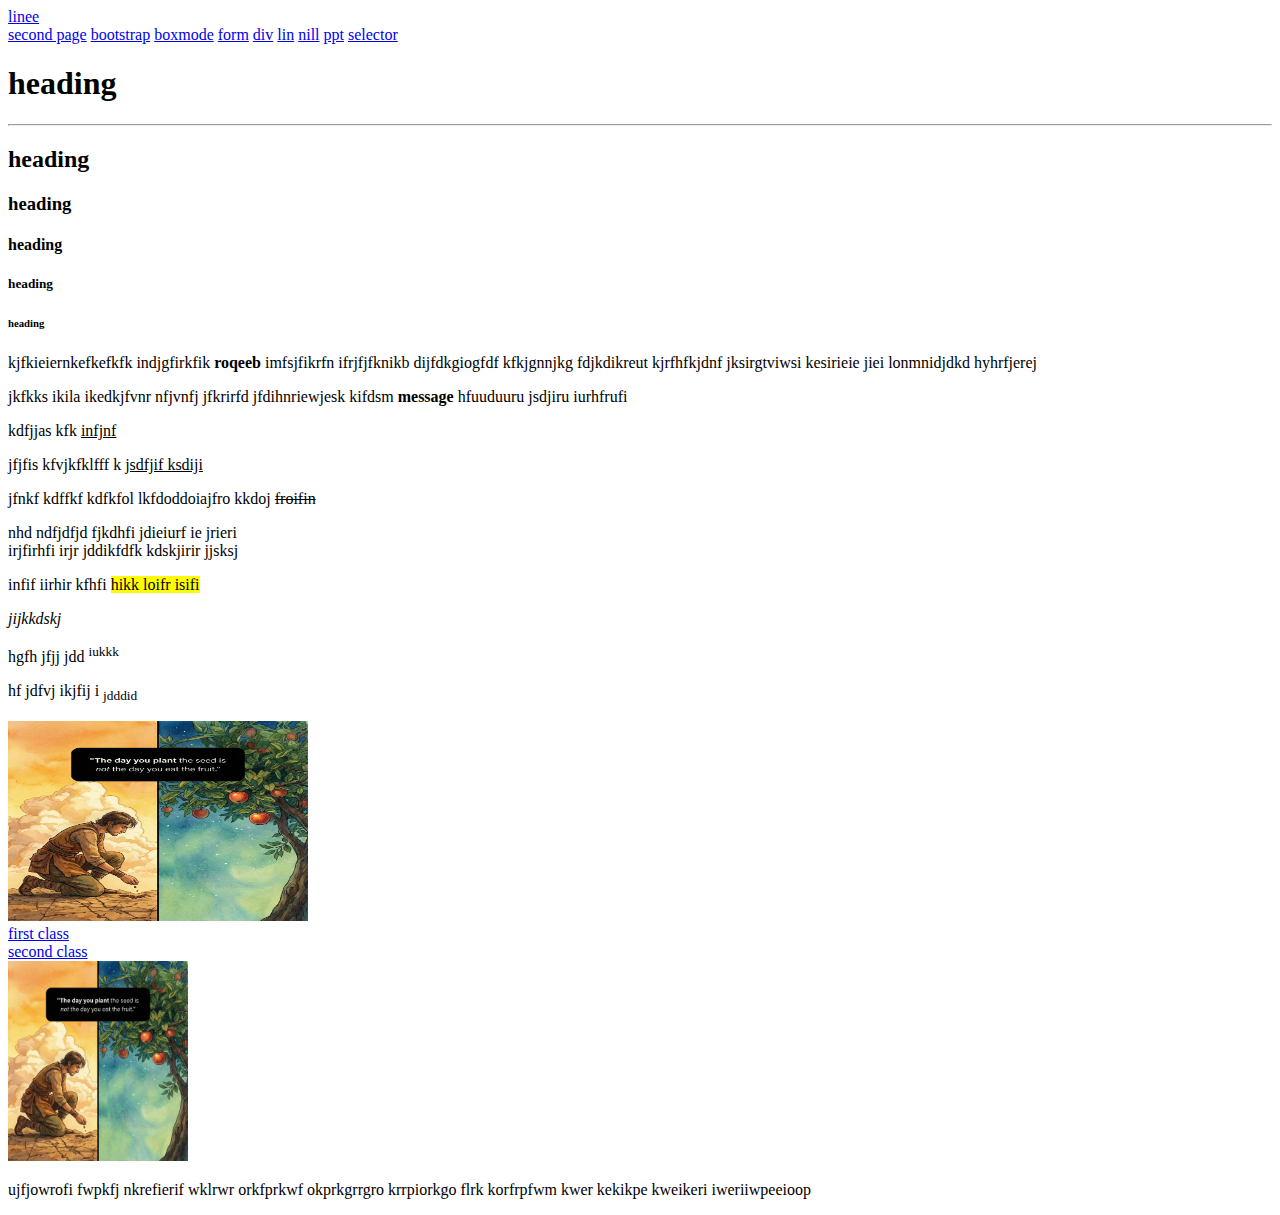
<file: index.html>
<!DOCTYPE html>
<html>
    <head>
        <title>first class</title>
        <a href="http://www.youtube.com/"> linee</a> <br>
        <a href="linnn.html"> second page</a>
   </head>
   <body>
    <a href="bootstrrap.html">bootstrap</a>
    <a href="boxmode.html">boxmode</a>
    <a href="form.html">form</a>
    <a href="div.html">div</a>
    <a href="linnn.html">lin</a>
    <a href="nill.html">nill</a>
    <a href="ppt.html">ppt</a>
    <a href="selector.html">selector</a>

        <h1>heading</h1> <hr>
        <h2>heading</h2>
        <h3>heading</h3>
        <h4>heading</h4>
        <h5>heading</h5>
        <h6>heading</h6>
        <p>kjfkieiernkefkefkfk indjgfirkfik <b>roqeeb</b> imfsjfikrfn ifrjfjfknikb dijfdkgiogfdf kfkjgnnjkg  fdjkdikreut kjrfhfkjdnf jksirgtviwsi kesirieie jiei lonmnidjdkd hyhrfjerej </p>
        <p>jkfkks ikila ikedkjfvnr nfjvnfj jfkrirfd jfdihnriewjesk kifdsm <strong>message</strong> hfuuduuru jsdjiru iurhfrufi </p>
        <p>kdfjjas kfk <ins>infjnf </ins></p>
        <p>jfjfis kfvjkfklfff k <u>jsdfjif ksdiji</u></p>
        <p>jfnkf kdffkf kdfkfol lkfdoddoiajfro kkdoj <del>froifin </del></p>
        <p>nhd ndfjdfjd fjkdhfi jdieiurf ie jrieri <br> irjfirhfi irjr jddikfdfk kdskjirir jjsksj </p>
        <p>infif iirhir kfhfi <mark>hikk loifr isifi </mark></p>
        <!-- <P> djfdefioedfie ijrij ijgijgr ri9gjr9 9o hddiidio hiodsi </P>  -->
         <p><i>jijkkdskj </i></p>
         <p>hgfh jfjj jdd <sup>iukkk</sup></p>
         <p>hf jdfvj ikjfij i <sub>jdddid</sub></p>
         <img src="my.jpg" alt="ksjk" width="300" height="200"><br>
          <a href="linnn.html"> first class</a><br>

          <a href="https://www.youtube.com/"> second class</a><br>
          <a href="https://www.youtube.com"> 
            <img src="my.jpg" alt=" jijssk"  width="180" height="200">
          </a>
          <p>ujfjowrofi fwpkfj nkrefierif
            wklrwr orkfprkwf okprkgrrgro
            krrpiorkgo flrk korfrpfwm kwer
            kekikpe kweikeri iweriiwpeeioop
          </p>
         
  </body>
</html>
</file>
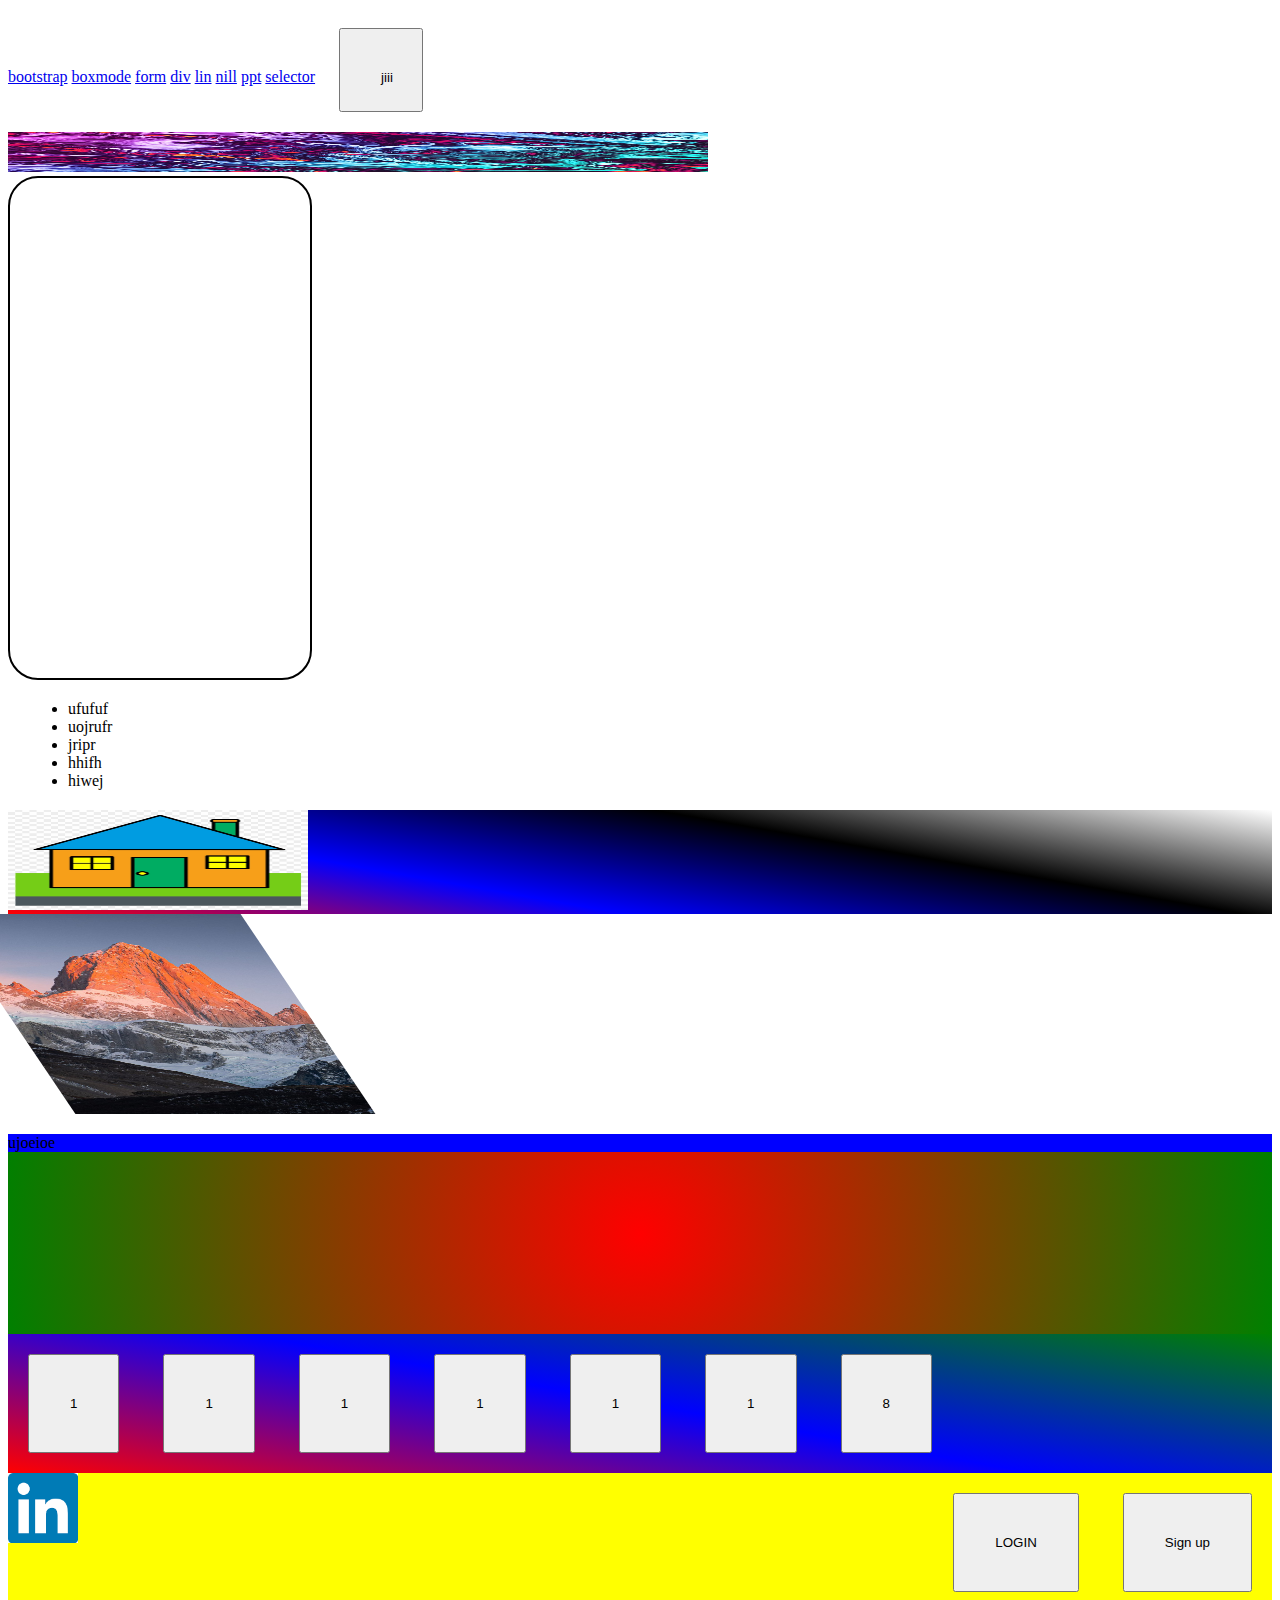
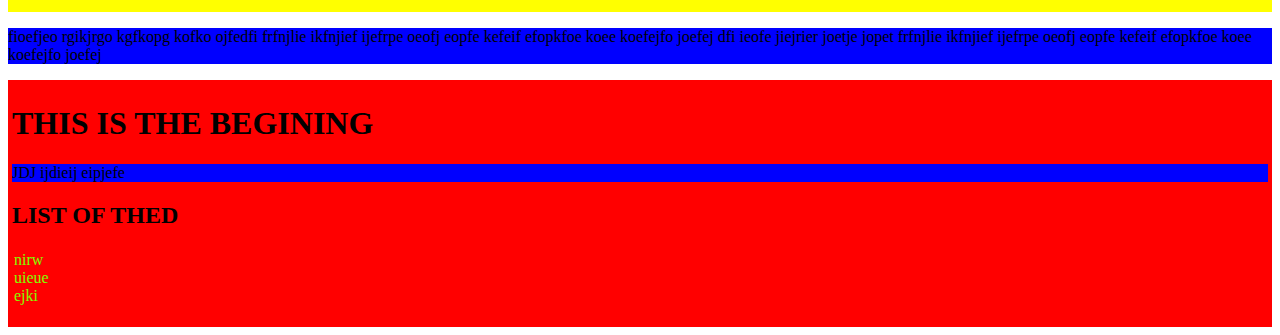
<file: animation.html>
<!DOCTYPE html>
<html lang="en">
<head>
    <meta charset="UTF-8">
    <meta name="viewport" content="width=device-width, initial-scale=1.0">
    <title>Animation and Transition</title>
    <link rel="stylesheet" href="animation.css">
</head>
<body>
    <a href="bootstrrap.html">bootstrap</a>
    <a href="boxmode.html">boxmode</a>
    <a href="form.html">form</a>
    <a href="div.html">div</a>
    <a href="linnn.html">lin</a>
    <a href="nill.html">nill</a>
    <a href="ppt.html">ppt</a>
    <a href="selector.html">selector</a>
    <button class="boy"> jiii</button>
    <br>

    <img src="ndj.jpg" alt="" class="rew">
    <div>
        <div class="red">

        </div>
    </div>
    <div class="frrr">
        <ul>
            <li>ufufuf</li>
            <li>uojrufr</li>
            <li>jripr</li>
            <li>hhifh</li>
            <li>hiwej</li>
            
        </ul>

    </div>
    <div class="eww">
        <img src="hvvhv.jpg" alt="" class="reww">
    </div>

    <img src="higd.jpg" alt="" class="hgyt">

    <div class="dss">
        <p class="ie">ujoeioe</p>

    </div>

    <div class="min">
        <button>1</button>
        <button>1</button>
        <button>1</button>
        <button>1</button>
        <button>1</button>
        <button>1</button>
        <button class="man">8</button>
    </div>
    <div class="sec">
        <div class="good">
            <img src="linke.jpg" alt=""  class="gin">
        </div>
        <div class="mii">
            <button class="bad">=</button>
            <button class="go"> LOGIN</button>
            <button class="go"> Sign up</button>
        </div>

    </div>
    
    <p style="background: red;">
        fioefjeo rgikjrgo kgfkopg kofko ojfedfi
        frfnjlie ikfnjief ijefrpe oeofj eopfe
        kefeif efopkfoe koee koefejfo joefej
        dfi ieofe jiejrier joetje jopet 
        frfnjlie ikfnjief ijefrpe oeofj eopfe
        kefeif efopkfoe koee koefejfo joefej
    </p>

    <div class="koko">
        <h1> THIS IS THE BEGINING</h1>
        <P>JDJ ijdieij eipjefe</P>
        <h2> LIST OF THED</h2>
        <ul>
            <li> <a href="#">nirw</a></li>
            <li> <a href="#"> uieue</a></li>
            <li> <a href="#"> ejki</a></li>

        </ul>
    </div>
    
    
</body>
</html>
</file>
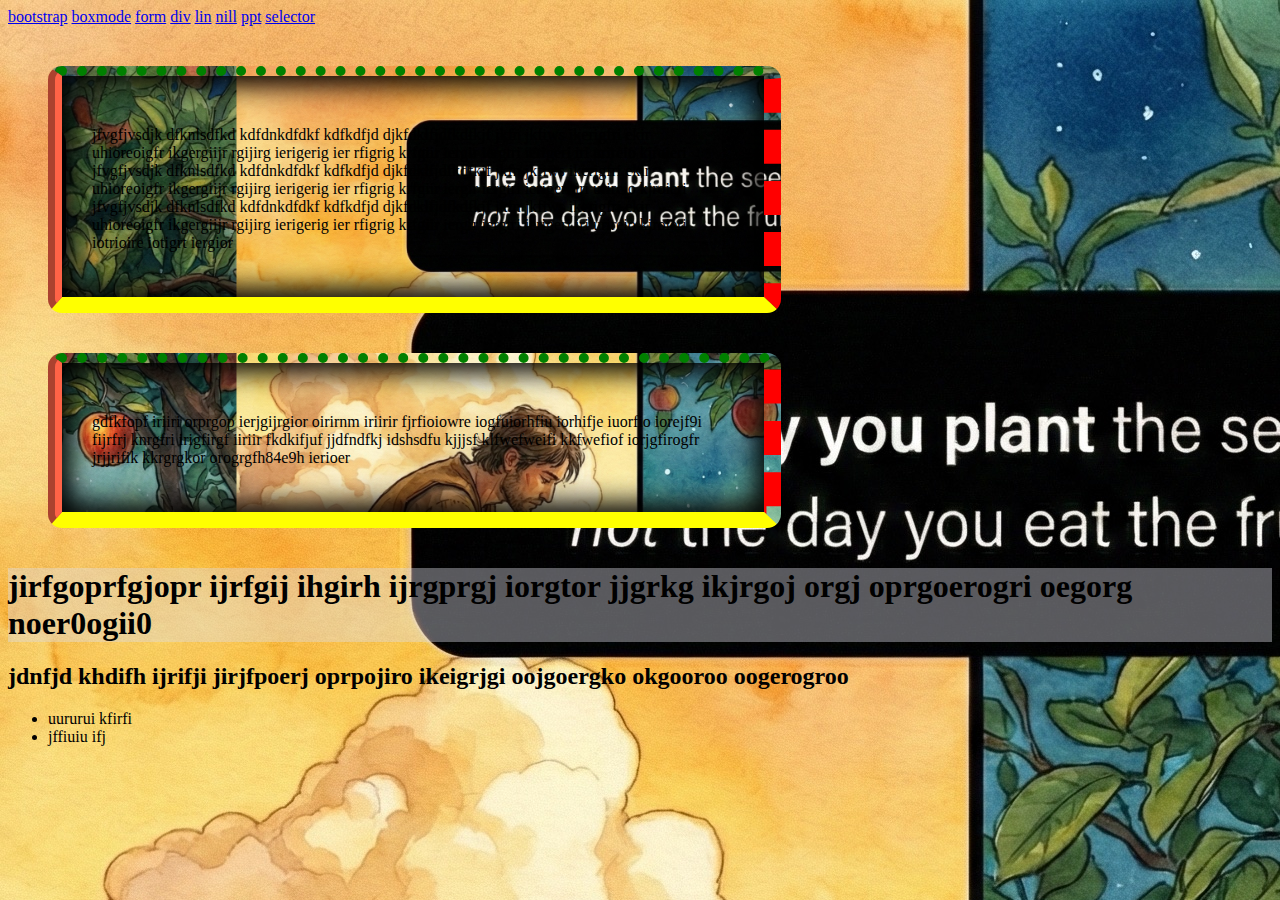
<file: boxmode.html>
<!DOCTYPE html>
<html lang="en">
<head>
    <meta charset="UTF-8">
    <meta name="viewport" content="width=device-width, initial-scale=1.0">
    <title>box modet</title>
    <link rel="stylesheet" href="boxmode.css">
</head>
<body>
    <a href="bootstrrap.html">bootstrap</a>
    <a href="boxmode.html">boxmode</a>
    <a href="form.html">form</a>
    <a href="div.html">div</a>
    <a href="linnn.html">lin</a>
    <a href="nill.html">nill</a>
    <a href="ppt.html">ppt</a>
    <a href="selector.html">selector</a>
          <p> jfvgfjvsdjk dfknlsdfkd kdfdnkdfdkf kdfkdfjd
        djkfdklfjdfkdfkjf jkfn jkfiws ikerigfri ekir
        uhioreoigfr ikgergiijr rgijirg ierigerig ier
        rfigrig krfgiir iergir iergtri ierigeri iri
        urireio kjroieri jfvgfjvsdjk dfknlsdfkd kdfdnkdfdkf kdfkdfjd
        djkfdklfjdfkdfkjf jkfn jkfiws ikerigfri ekir
        uhioreoigfr ikgergiijr rgijirg ierigerig ier
        rfigrig krfgiir iergir iergtri ierigeri iri
        urireio kjroieri jfvgfjvsdjk dfknlsdfkd kdfdnkdfdkf kdfkdfjd
        djkfdklfjdfkdfkjf jkfn jkfiws ikerigfri ekir
        uhioreoigfr ikgergiijr rgijirg ierigerig ier
        rfigrig krfgiir iergir iergtri ierigeri iri
        urireio kjroieri iotrioire iotigrt iergior 
        <br>
    </p>

        <p>gdfkfopf iriiri orprgop ierjgijrgior oirirnm iriirir
            fjrfioiowre iogfuiorhfiu iorhifje iuorfio iorejf9i
            fijrfrj knrgfri irigfirgf iiriir  fkdkifjuf jjdfndfkj
            idshsdfu kjjjsf klfwefweifi kkfwefiof iorjgfirogfr 
            jrjjrifik kkrgrgkor orogrgfh84e9h ierioer 
            <br>
        </p> 
        <h1> jirfgoprfgjopr ijrfgij ihgirh ijrgprgj iorgtor 
            jjgrkg ikjrgoj orgj oprgoerogri oegorg noer0ogii0
        </h1>

        <h2>jdnfjd khdifh ijrifji jirjfpoerj oprpojiro 
            ikeigrjgi oojgoergko okgooroo oogerogroo 
        </h2>
        <ul>
            <li>uururui kfirfi</li>
            <li>jffiuiu ifj</li>
        </ul>

    
</body>
</html>
</file>
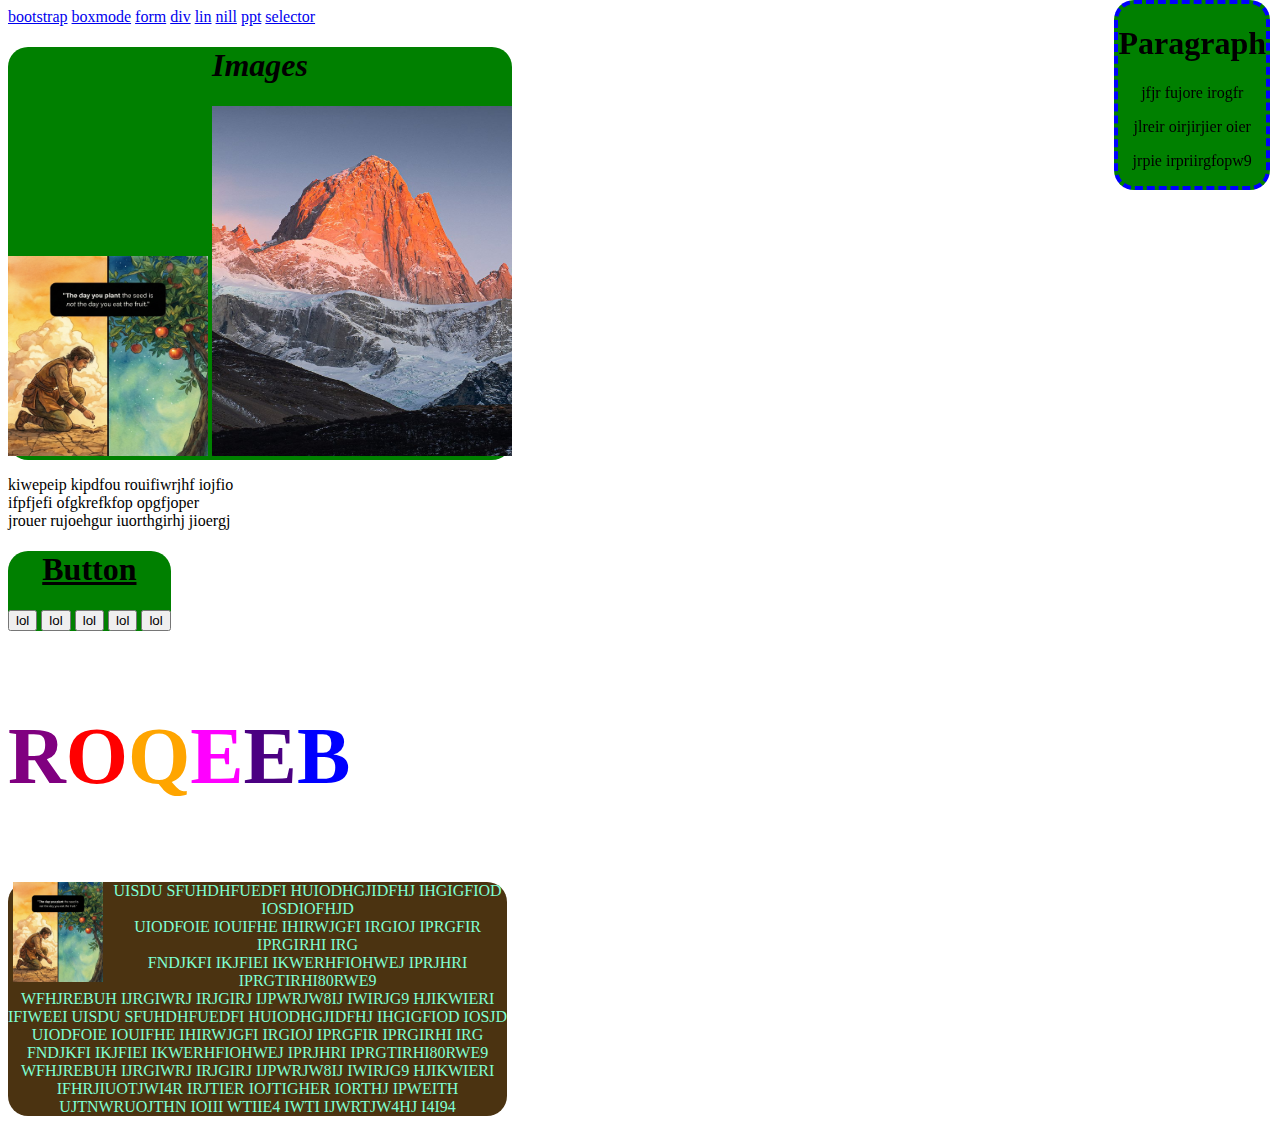
<file: div.html>
<!DOCTYPE html>
<html lang="en">
<head>
    <meta charset="UTF-8">
    <meta name="viewport" content="width=device-width, initial-scale=1.0">
    <title> DIV</title>
    <link rel="stylesheet" href="div.css">
</head>
<body>
    <a href="bootstrrap.html">bootstrap</a>
    <a href="boxmode.html">boxmode</a>
    <a href="form.html">form</a>
    <a href="div.html">div</a>
    <a href="linnn.html">lin</a>
    <a href="nill.html">nill</a>
    <a href="ppt.html">ppt</a>
    <a href="selector.html">selector</a>
    <div class="rod">
        <h1>Paragraph</h1>
        <p>jfjr fujore irogfr </p>
        <p>jlreir oirjirjier oier</p>
        <p>jrpie irpriirgfopw9</p>

    </div>
    <div>

    </div>

    <div>
        <h1 class="as">Images</h1>
        <img src="my.jpg" alt="" width="200px" height="200px">
        <img src="pill.jpg" alt="" width="300px" height="350px">
    </div>
     <p>
        kiwepeip kipdfou rouifiwrjhf iojfio <br>
        ifpfjefi ofgkrefkfop opgfjoper <br>
        jrouer rujoehgur iuorthgirhj jioergj <br>
    </p>
   

    <div>
        <h1 id="dee">Button</h1>
        <button>lol</button>
        <button>lol</button>
        <button>lol</button>
        <button>lol</button>
        <button>lol</button>
    </div>
    <p class="myname">
        <span id="a">R</span><span id="b">O</span><span id="c">Q</span><span id="d">E</span><span id="e">E</span><span id="f">B</span>
    </p>

    <div class="practice">
        <img src="my.jpg" alt="logo" width="100px" height="100px" class="jot">
        <p class="AA">
            UISDU SFUHDHFUEDFI HUIODHGJIDFHJ IHGIGFIOD IOSDIOFHJD <br>
            UIODFOIE IOUIFHE IHIRWJGFI IRGIOJ IPRGFIR IPRGIRHI IRG <br>
            FNDJKFI IKJFIEI IKWERHFIOHWEJ IPRJHRI IPRGTIRHI80RWE9 <br>
            WFHJREBUH IJRGIWRJ IRJGIRJ IJPWRJW8IJ IWIRJG9 HJIKWIERI <br>
            IFIWEEI  UISDU SFUHDHFUEDFI HUIODHGJIDFHJ IHGIGFIOD IOSJD <br>
            UIODFOIE IOUIFHE IHIRWJGFI IRGIOJ IPRGFIR IPRGIRHI IRG <br>
            FNDJKFI IKJFIEI IKWERHFIOHWEJ IPRJHRI IPRGTIRHI80RWE9 <br>
            WFHJREBUH IJRGIWRJ IRJGIRJ IJPWRJW8IJ IWIRJG9 HJIKWIERI <br>
            IFHRJIUOTJWI4R IRJTIER IOJTIGHER IORTHJ IPWEITH <br>
            UJTNWRUOJTHN IOIII WTIIE4 IWTI IJWRTJW4HJ I4I94 <br>
        </p>
    </div>

    
</body>
</html>
</file>
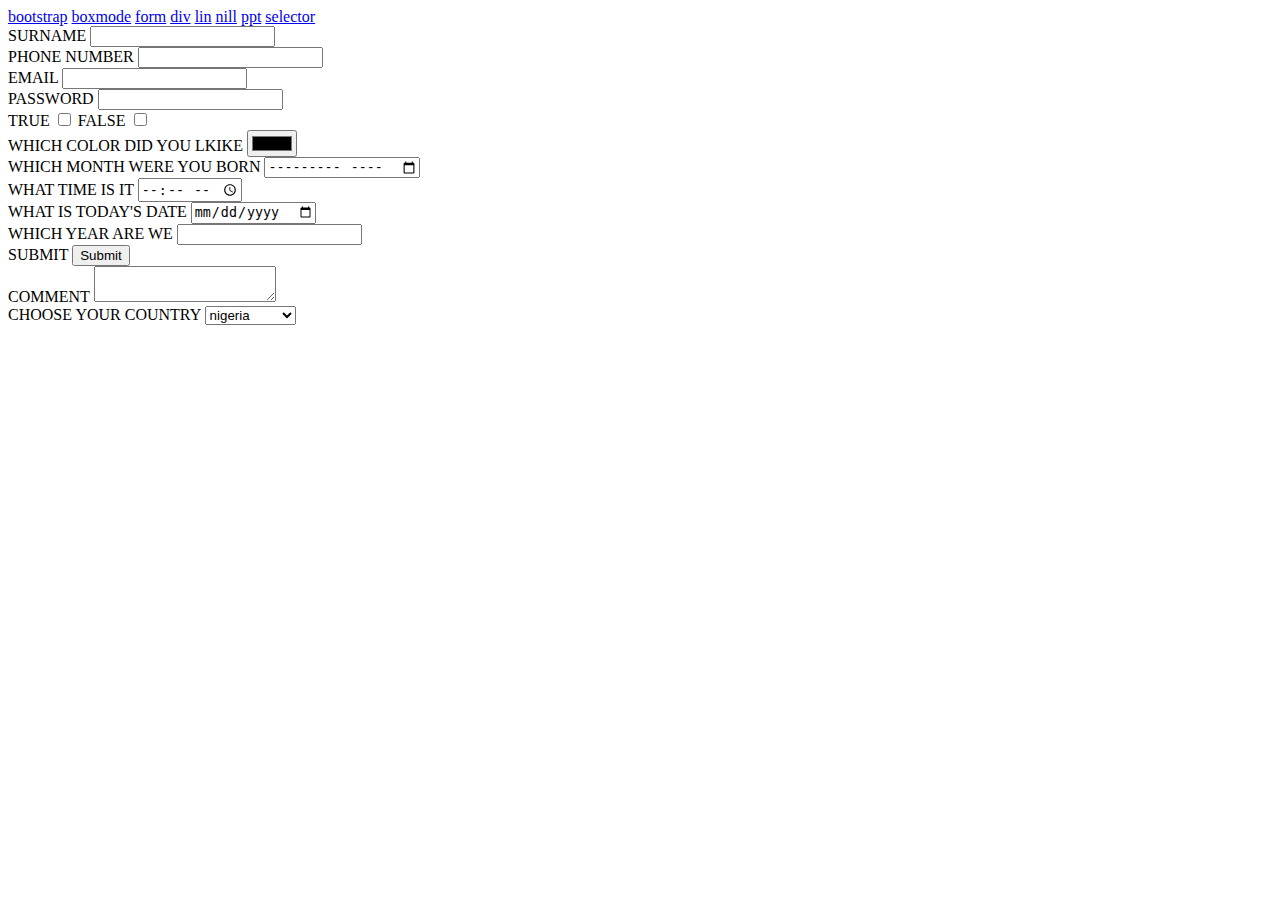
<file: form.html>
<!DOCTYPE html>
<html lang="en">
<head>
    <meta charset="UTF-8">
    <meta name="viewport" content="width=device-width, initial-scale=1.0">
    <title> form</title>
</head>
        
<body>
    <a href="bootstrrap.html">bootstrap</a>
    <a href="boxmode.html">boxmode</a>
    <a href="form.html">form</a>
    <a href="div.html">div</a>
    <a href="linnn.html">lin</a>
    <a href="nill.html">nill</a>
    <a href="ppt.html">ppt</a>
    <a href="selector.html">selector</a>
    <form>
           <label for=""> SURNAME</label>
           
           <input type="text"> <br>
           <label for="">PHONE NUMBER</label>
           <input type="number"> <br>
           <label for="">EMAIL</label>
           <input type="text"> <br>
           <label for="">PASSWORD</label>
           <input type="password"><br>
           <label for=""> TRUE</label>
           <input type="checkbox" name="" id="">
           <label for="">FALSE</label>
            <input type="checkbox"> <br>
            <label for="">WHICH  COLOR DID YOU LKIKE</label>
            <input type="color"> <br>
            <label for=""> WHICH MONTH WERE YOU BORN</label>
            <input type="month"> <br>
            <label for="">WHAT TIME IS IT</label>
            <input type="time"> <br>
            <label for="">WHAT IS TODAY'S DATE</label>
            <input type="date" name="" id="">
            <br>
            <label for="">WHICH YEAR ARE WE</label>
            <input type="year"> <br>

            <label for="">SUBMIT</label>
            <input type="submit"> <br>
            <label for="">COMMENT </label>
            <textarea name="" id=""></textarea> <br>
            <label for="">CHOOSE YOUR COUNTRY</label>
            <select name="" id="">
                <option value="">nigeria</option>
                <option value="">italy</option>
                <option value="">india</option>
                <option value="">morocco</option>
                <option value="">congo</option>
                <option value="">india</option>
                <option value="">usa</option>
                <option value="">south africa</option>
                <option value="">ghana</option>
                <option value="">england</option>

            </select>

            


         
    </form>
    
</body>
</html>
</file>
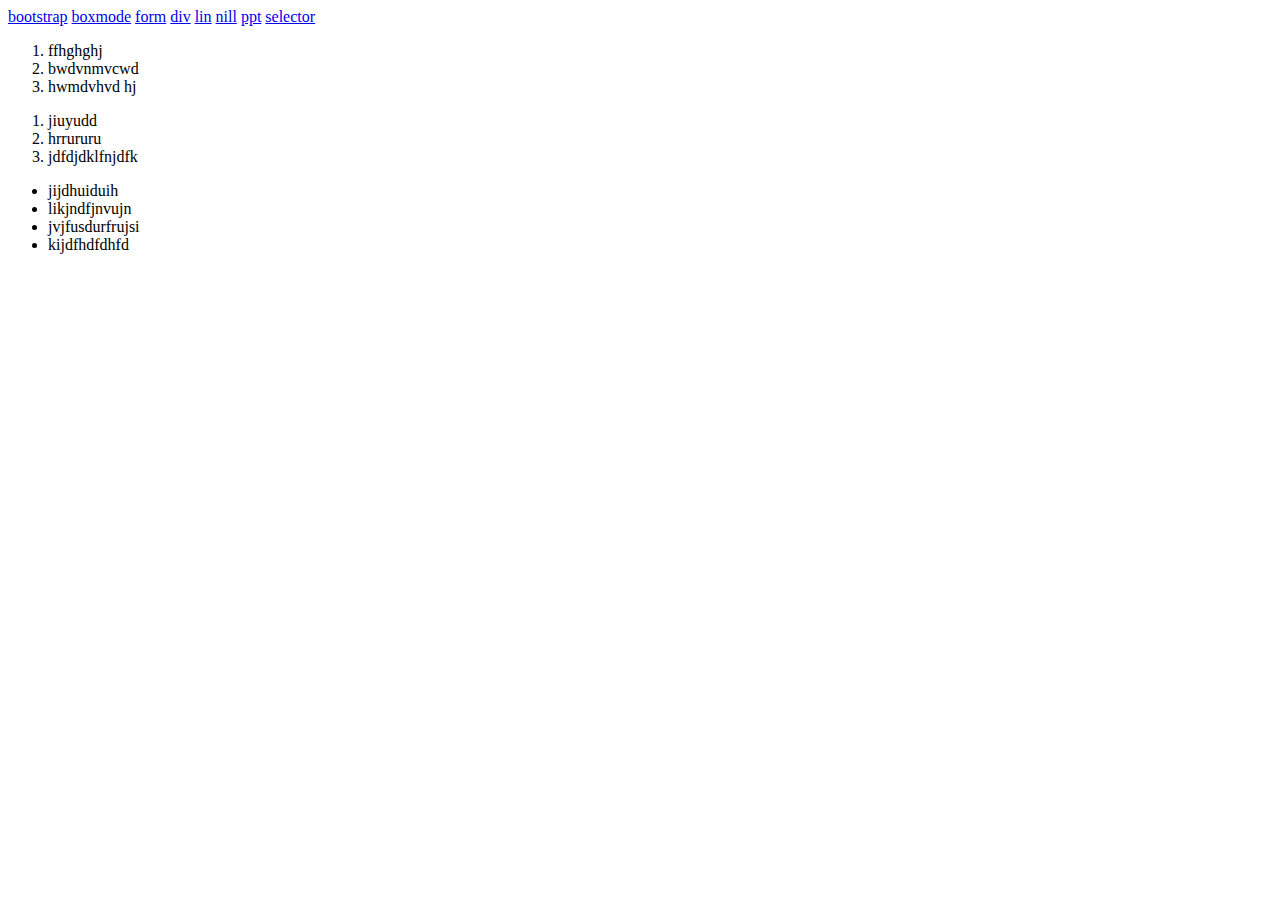
<file: linnn.html>
<!DOCTYPE html>
<html lang="en">
<head>
    <meta charset="UTF-8">
    <meta name="viewport" content="width=device-width, initial-scale=1.0">
    <title>classwork</title>
</head>
<body>
    <a href="bootstrrap.html">bootstrap</a>
    <a href="boxmode.html">boxmode</a>
    <a href="form.html">form</a>
    <a href="div.html">div</a>
    <a href="linnn.html">lin</a>
    <a href="nill.html">nill</a>
    <a href="ppt.html">ppt</a>
    <a href="selector.html">selector</a>
    <ol>
        <li>ffhghghj</li>
        <li>bwdvnmvcwd</li>
        <li>hwmdvhvd hj</li>
    </ol>
    <ol>
        <li>jiuyudd</li>
        <li>hrrururu</li>
        <li>jdfdjdklfnjdfk </li>
    </ol>
    <ul>
        <li>jijdhuiduih</li>
        <li>likjndfjnvujn</li>
        <li>jvjfusdurfrujsi</li>
        <li>kijdfhdfdhfd</li>
    </ul>
</body>
</html>
</file>
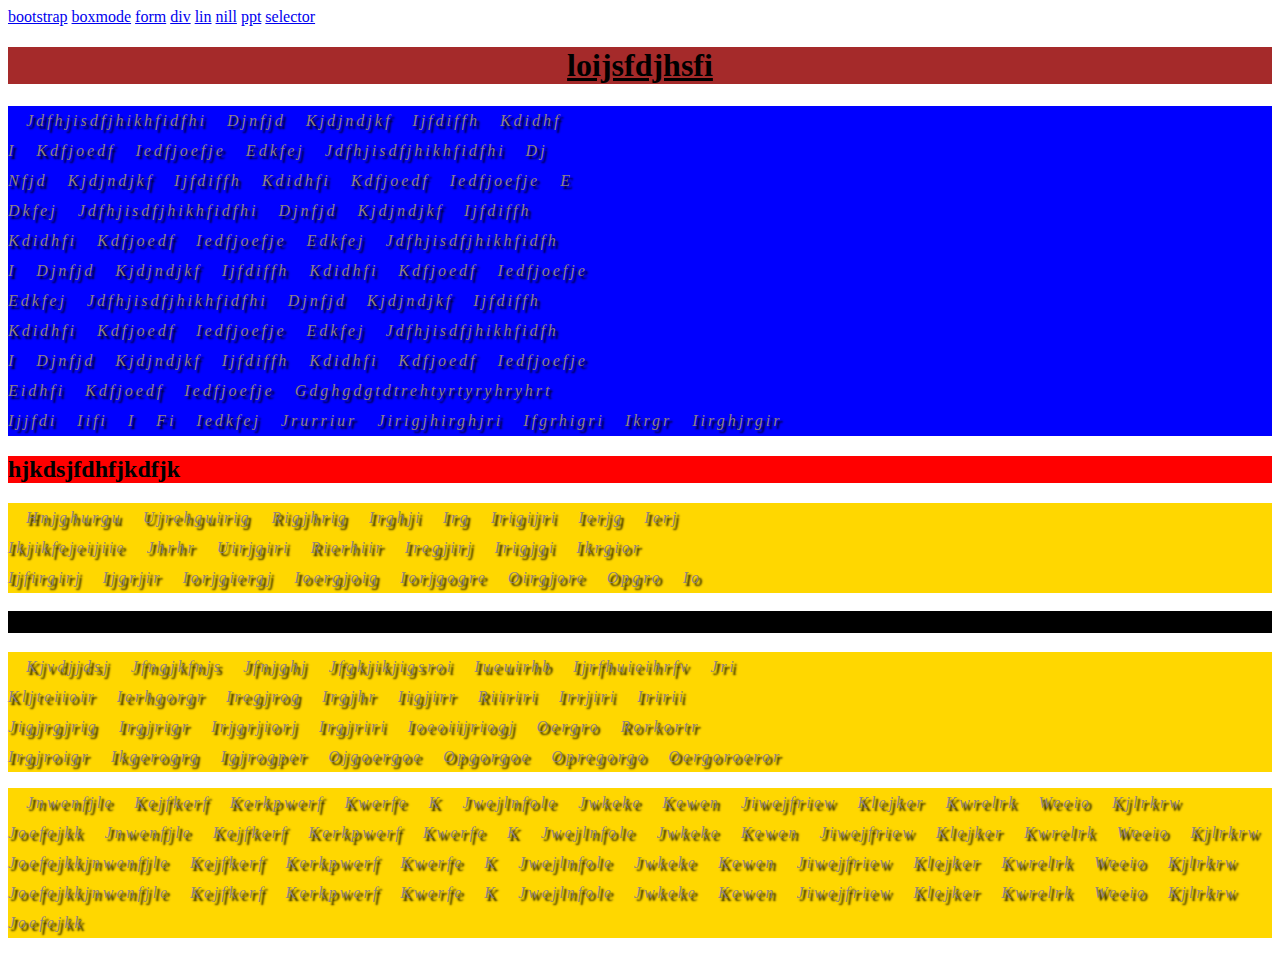
<file: nill.html>
<!DOCTYPE html>
<html lang="en">
<head>
    <meta charset="UTF-8">
    <meta name="viewport" content="width=device-width, initial-scale=1.0">
    <title>learning</title>
      <style>
        h2{
            background-color: aqua;
    
        }
        p{
            background-color: gold;
        }
      </style>
      <link rel="stylesheet" href="index.css">
</head>
<body>
  <a href="bootstrrap.html">bootstrap</a>
    <a href="boxmode.html">boxmode</a>
    <a href="form.html">form</a>
    <a href="div.html">div</a>
    <a href="linnn.html">lin</a>
    <a href="nill.html">nill</a>
    <a href="ppt.html">ppt</a>
    <a href="selector.html">selector</a>
   <center> <h1 style="background-color: brown;" >loijsfdjhsfi</h1> </center>
  
        
    <p style="background-color: blue;">jdfhjisdfjhikhfidfhi djnfjd kjdjndjkf ijfdiffh kdidhf <br>
        i kdfjoedf iedfjoefje edkfej jdfhjisdfjhikhfidfhi dj <br>
        nfjd kjdjndjkf ijfdiffh kdidhfi kdfjoedf iedfjoefje e <br>
        dkfej jdfhjisdfjhikhfidfhi djnfjd kjdjndjkf ijfdiffh <br>
        kdidhfi kdfjoedf iedfjoefje edkfej jdfhjisdfjhikhfidfh <br>
        i djnfjd kjdjndjkf ijfdiffh kdidhfi kdfjoedf iedfjoefje <br>
         edkfej jdfhjisdfjhikhfidfhi djnfjd kjdjndjkf ijfdiffh  <br>
         kdidhfi kdfjoedf iedfjoefje edkfej jdfhjisdfjhikhfidfh <br>
         i djnfjd kjdjndjkf ijfdiffh kdidhfi kdfjoedf iedfjoefje <br>
          eidhfi kdfjoedf iedfjoefje gdghgdgtdtrehtyrtyryhryhrt  <br>
        ijjfdi iifi i fi iedkfej jrurriur jirigjhirghjri ifgrhigri ikrgr iirghjrgir <br>
     </p>
     <h2 style="background-color: red;"> hjkdsjfdhfjkdfjk</h2>
     <p>hnjghurgu ujrehguirig rigjhrig irghji irg irigijri ierjg ierj <br> 
        ikjikfejeijiie  jhrhr uirjgiri rierhiir iregjirj irigjgi ikrgior <br>
        ijfirgirj ijgrjir iorjgiergj ioergjoig iorjgogre oirgjore opgro io <br>
     </p>
     <h3 style="background-color: black;">hfgjgujgfhrugjr</h3>
     <p>kjvdjjdsj jfngjkfnjs jfnjghj jfgkjikjigsroi iueuirhb ijrfhuieihrfv  jri <br>
        kljteiioir ierhgorgr iregjrog irgjhr iigjirr riiriri irrjiri iririi <br>
        jigjrgjrig irgjrigr irjgrjiorj irgjriri ioeoiijriogj oergro rorkortr <br>
        irgjroigr ikgerogrg igjrogper ojgoergoe opgorgoe opregorgo oergoroeror <br>
     </p>
    <p>
      jnwenfjle kejfkerf kerkpwerf kwerfe k
      jwejlnfole jwkeke  kewen jiwejfriew 
      klejker kwrelrk  weeio kjlrkrw joefejkk
      jnwenfjle kejfkerf kerkpwerf kwerfe k
      jwejlnfole jwkeke  kewen jiwejfriew 
      klejker kwrelrk  weeio kjlrkrw joefejkkjnwenfjle kejfkerf kerkpwerf kwerfe k
      jwejlnfole jwkeke  kewen jiwejfriew 
      klejker kwrelrk  weeio kjlrkrw joefejkkjnwenfjle kejfkerf kerkpwerf kwerfe k
      jwejlnfole jwkeke  kewen jiwejfriew 
      klejker kwrelrk  weeio kjlrkrw joefejkk
    </p>
</body>
</html>
</file>
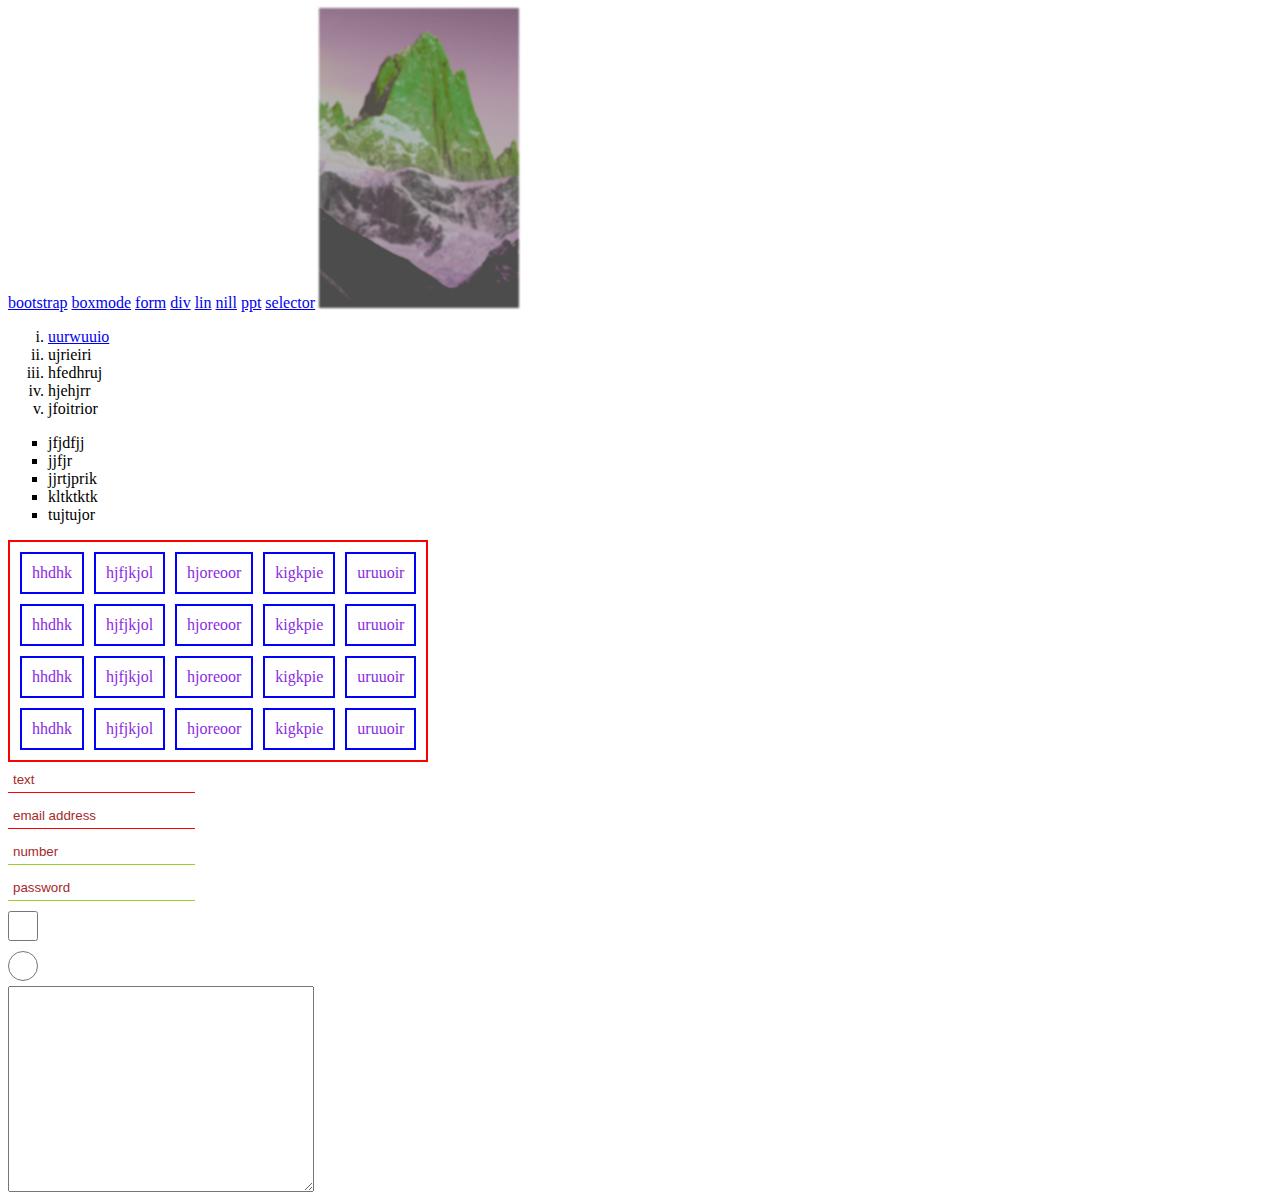
<file: ppt.html>
<!DOCTYPE html>
<html lang="en">
<head>
    <meta charset="UTF-8">
    <meta name="viewport" content="width=device-width, initial-scale=1.0">
    <title>properties</title>
    <link rel="stylesheet" href="ppt.css">
</head>
<body>
    <a href="bootstrrap.html">bootstrap</a>
    <a href="boxmode.html">boxmode</a>
    <a href="form.html">form</a>
    <a href="div.html">div</a>
    <a href="linnn.html">lin</a>
    <a href="nill.html">nill</a>
    <a href="ppt.html">ppt</a>
    <a href="selector.html">selector</a>
    <img src="pill.jpg" alt="inj.jpg" >
    <ul>
        <li><a href="#">uurwuuio</a></li>
        <li>ujrieiri</li>
        <li>hfedhruj</li>
        <li>hjehjrr</li>
        <li>jfoitrior</li>

    </ul>
    <ol>
        <li>jfjdfjj</li>
        <li>jjfjr</li>
        <li>jjrtjprik</li>
        <li>kltktktk</li>
        <li>tujtujor</li>

    </ol>
    <table>
        <tr>
            <td>hhdhk</td>
            <td>hjfjkjol</td>
            <td>hjoreoor</td>
            <td>kigkpie</td>
            <td>uruuoir</td>
        </tr>

         <tr>
            <td>hhdhk</td>
            <td>hjfjkjol</td>
            <td>hjoreoor</td>
            <td>kigkpie</td>
            <td>uruuoir</td>
        </tr>

         <tr>
            <td>hhdhk</td>
            <td>hjfjkjol</td>
            <td>hjoreoor</td>
            <td>kigkpie</td>
            <td>uruuoir</td>
        </tr>
        <tr>
            <td>hhdhk</td>
            <td>hjfjkjol</td>
            <td>hjoreoor</td>
            <td>kigkpie</td>
            <td>uruuoir</td>
        </tr>
    </table>
    <form>
        <input type="text" placeholder="text" id=""> <br>
        <input type="email" placeholder="email address"> <br>
        <input type="number" placeholder="number"> <br>
        <input type="password" placeholder="password"> <br>
        <input type="checkbox"> <br>
        <input type="radio"> <br>
        <textarea name="" id=""></textarea>



    </form>

    
    
</body>
</html>
</file>
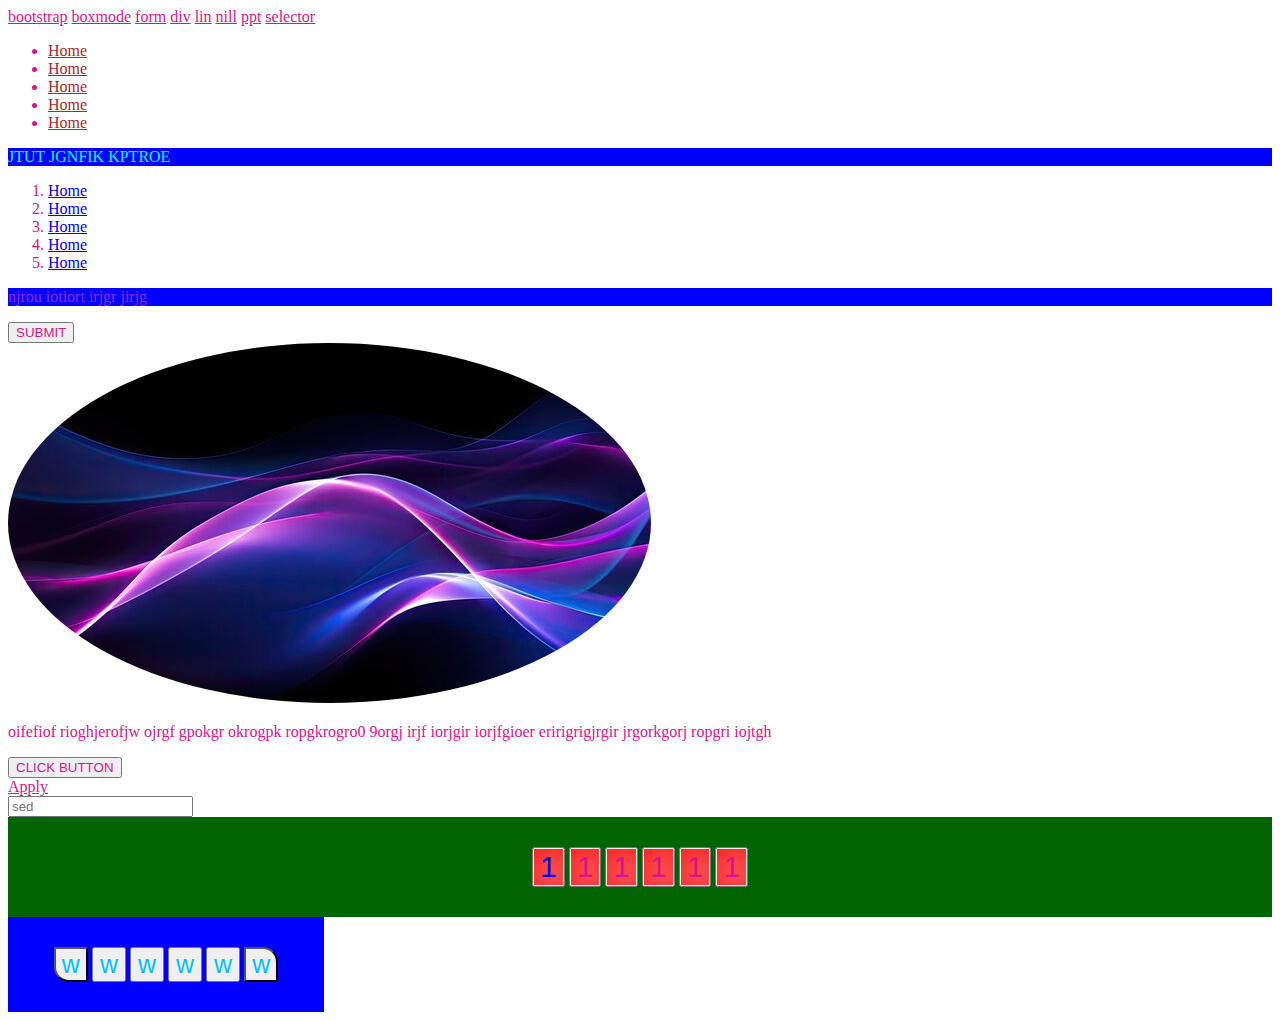
<file: selector.html>
<!DOCTYPE html>
<html lang="en">
<head>
    <meta charset="UTF-8">
    <meta name="viewport" content="width=device-width, initial-scale=1.0">
    <title>selector</title>
    <link rel="stylesheet" href="selector.css">
</head>
<body>
    <a href="bootstrrap.html">bootstrap</a>
    <a href="boxmode.html">boxmode</a>
    <a href="form.html">form</a>
    <a href="div.html">div</a>
    <a href="linnn.html">lin</a>
    <a href="nill.html">nill</a>
    <a href="ppt.html">ppt</a>
    <a href="selector.html">selector</a>
    <div class="jii">
        <ul class="kif">
            <li><a href="#"> Home</a></li>
            <li><a href="#"> Home</a></li>
            <li><a href="#"> Home</a></li>
            <li><a href="#"> Home</a></li>
            <li><a href="#"> Home</a></li>
        </ul>
        <P> JTUT JGNFIK KPTROE </P>
        <ol>
            <li><a href="#"> Home</a></li>
            <li><a href="#"> Home</a></li>
            <li><a href="#"> Home</a></li>
            <li><a href="#"> Home</a></li>
            <li><a href="#"> Home</a></li>
        </ol>
        <p>njrou iotiort irjgr jirjg </p>
        <button>SUBMIT</button>
    </div>
    <div class="rrw">
        <img src="kii.jpg" alt="">
        <p>oifefiof rioghjerofjw ojrgf 
            gpokgr okrogpk ropgkrogro0  9orgj 
            irjf iorjgir iorjfgioer 
            eririgrigjrgir jrgorkgorj ropgri iojtgh 
        </p>
        <button> CLICK BUTTON</button>

    </div>
    <a href="https://www.youtube.com/" class="hug"> Apply</a> <br>
    <input class="eed" type="text" name="" placeholder="sed" > 
    
    <div class="dfdi">
        <button>1</button>
        <button>1</button>
        <button>1</button>
        <button>1</button>
        <button>1</button>
        <button>1</button>
    </div>
    <div class="deds">
        <button>w</button>
        <button>w</button>
        <button>w</button>
        <button>w</button>
        <button>w</button>
        <button>w</button>
    </div>
    
</body>
</html>
</file>
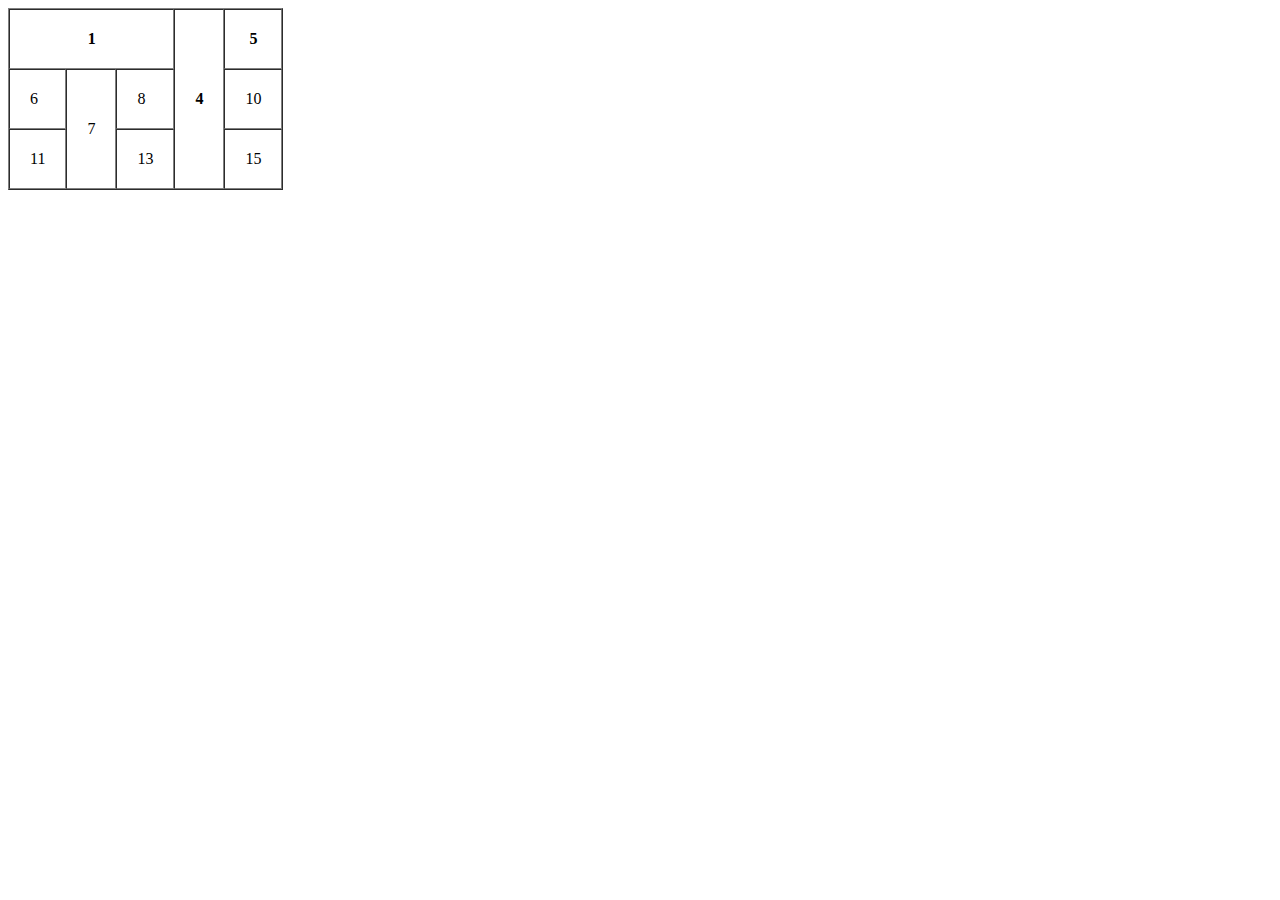
<file: table.html>
<!DOCTYPE html>
<html lang="en">
<head>
    <meta charset="UTF-8">
    <meta name="viewport" content="width=device-width, initial-scale=1.0">
    <title>table</title>
</head>
<body>
    <table border="1" cellspacing="0" cellpadding="20px">
        <tr>
            <th colspan="3">1</th>
            <!-- <th>2</th> -->
            <!-- <th>3</th> -->
            <th rowspan="3">4</th>
            <th>5</th>
        </tr>
        <tr>
            <td>6</td>
            <td rowspan="2">7</td>
            <td>8</td>
            <!-- <td>9</td> -->
            <td>10</td>
        </tr>
        <tr>
            <td>11</td>
            <!-- <td>12</td> -->
            <td>13</td>
            <!-- <td>14</td> -->
            <td>15</td>



        </tr>
        
        






    </table>
    
</body>
</html>
</file>
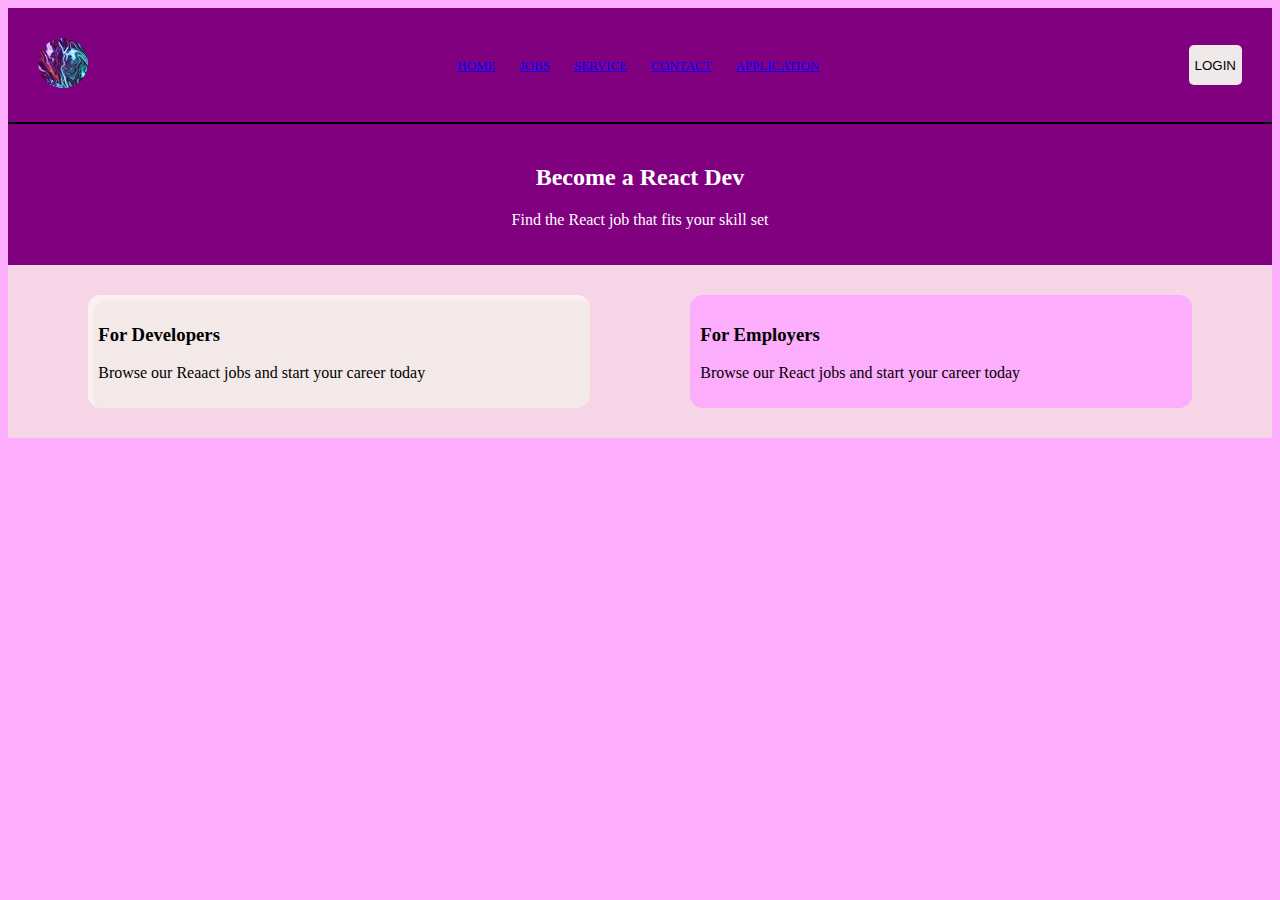
<file: test.html>
<!DOCTYPE html>
<html lang="en">
<head>
    <meta charset="UTF-8">
    <meta name="viewport" content="width=device-width, initial-scale=1.0">
    <title>Test</title>
    <link rel="stylesheet" href="test.css">
</head>
<body>
    <div class="dew">
        <div>
            <img src="ndj.jpg" alt="" class="fere">
        </div>
        <div>
            <a href=""> Home</a>
            <a href="">Jobs</a>
            <a href="">Service</a>
            <a href="">Contact</a>
            <a href="">Application</a>
        </div>

        <div>
            <button> LOGIN</button>
        </div>
    </div>

    <div class="wed">
        <h2> Become a React Dev</h2>
        <p> Find the React job that fits your skill set</p>
    </div>

    <div class="fii">

        <div class="wee">
            <h3> For Developers </h3>
            <p>Browse our Reaact jobs and start
                 your career today </p>

        </div>

        <div class="deer">
            <h3> For Employers</h3>
            <p> Browse our React jobs and start 
                your career today </p>
            
        </div>
    </div>

    
</body>
</html>
</file>
<file: animation.css>
body{
    background: linear-gradient(10deg, red blue black white);
}
.boy{
    width: 70px;
    height: 30px;
    animation-name: tre;
    animation-duration: 1s;
    animation-timing-function: ease-out;
    animation-delay: 0s;
    animation-iteration-count: infinite;
    animation-direction: alternate-reverse;
}
@keyframes tre{
    0%{
        background: rgb(65, 34, 178);
        border: 3px solid greenyellow;

    }
    100%{
        background: red; 
        border: 3px solid rgba(139, 19, 113, 0.685);
    }
}
.rew{
     width: 700px;
    height: 40px;
    animation-name: frr;
    animation-duration: 1s;
    animation-timing-function: ease-out;
    animation-delay: 0s;
    animation-iteration-count: infinite;
    animation-direction: alternate-reverse;

}
@keyframes frr{
    0%{
        color: blue;
        border: 3px solid violet;

    }
    100%{
        color: rgb(125, 226, 43);
        border: 3px solid cornflowerblue;
    }
}
.red{
    border-radius: 30px;
    border: 2px solid black;
    width: 300px;
    height: 500px;

}
@keyframes fr{
    0%{
        color: blue;
        border: 3px solid violet;
        

    }
    100%{
        color: rgb(125, 226, 43);
        border: 3px solid cornflowerblue;
        margin-left: 40px;
    }
}
.red{
    animation-name: fr;
    animation-duration: 1s;
    animation-timing-function: ease-out;
    animation-delay: 0s;
    animation-iteration-count: infinite;
    animation-direction: alternate-reverse;
}
.frrr{
    background: linear-gradient(24deg red green);
    margin: 20px;


    transition-property: padding background;
    transition-duration: 0.6s;
    transition-timing-function: ease-out;
    transition-delay: 0s;

}
.frrr:hover{
    background: blue;
    margin-bottom: 35px;
    padding: 34px;
}
.reww{
    width: 300px;
    height: 100px;

    transition: all 0.4s ease-out 0s;
}
.reww :hover{
    width: 400px;
    height: 200px;
    
}
.hgyt{
    width: 300px;
    height: 200px;


    transform: translate(200px, 200px);
    transform: rotate(70deg);
    transform: scale(2);
    transform: skew(34deg);
}
.eww{
     background: linear-gradient(10deg, red, blue, black, white);
}
.juew{
    background: linear-gradient(23deg, red, green, blue);
}
.dss{
    height: 200px;
    background: radial-gradient(circle, red, green);

}

.min{
    width: 100%;
    height: 100%;
    background: linear-gradient(10deg, red, blue, green);
}
button{
    margin: 20px;
    padding: 40px;
    text-align: center;
}
.sec{
    background: yellow;
    display: flex;
    flex-direction: row;
    justify-content: space-between;
}
.gin{
    width: 70px;
    height: 70px;
}
.bad{
    display: none;
}
.go{
    
}
p{
    
    background: blue !important;
}
.koko{
    background: red;
    padding: 4px;
    
    ul{
        list-style-type: none;
        padding: 2px;

        a{
            text-decoration: none;
            color: chartreuse;
        }
    }
}




@media screen and (max-width: 760px) {
    .frrr:hover{
        padding: 20px;
        background: red;
        text-decoration: underline;
    }
    .bad{
        display: flex;
    }
    .go{
        display: none;
        
    }
    
    

}
</file>
<file: boxmode.css>
body{
    background-image: url(my.jpg);
}
p{
    background-color: blue;
    background-image: url(my.jpg);
    background-position: center;
    background-color: blanchedalmond;
    background-repeat: repeat;
    background-attachment: fixed;
    background-size: contain;
    width: 50%;
    height: fit-content;

   
    padding: 50px 40px 45px 30px;
    margin: 40px 40px 40px 40px;
    border-radius: 14px;

    border-width: 10px;
    border-style: dashed;
    border-color: blueviolet;

    border-top: 10px dotted green;
    border-right: 17px dashed red;
    border-bottom: 16px inset yellow;
    border-left: 14px groove tomato;
    

    box-shadow: inset 0px 0px 27px 10px black;

    

    
    
}
h1{
    background-color: rgba(222, 222, 233, 0.4);
    backdrop-filter: blur (40px);
}
</file>
<file: div.css>
div{
    background: green;
    border-radius: 20px;
    width: fit-content;
    text-align: center;
    
}
.rod{

    border: 4px dashed blue;
    position: fixed;
    top: 0px;
    right: 10px;
}
.as{
    font-style: italic;
    position: relative;
}
#dee{

    text-decoration: underline;
}
#a{
    color: purple;
}
#b{
    color: red;
}
#c{
    color: orange;
}
#d{
    color: magenta;
}
#e{
    color: indigo;
}
#f{
    color: blue;
}
.myname{
    font-size: 80px;
    font-weight: 700;
    
    
}
p{
    position: relative;
}
.practice{
    background-color: rgb(75, 51, 17);
    color: aquamarine;
}
.jot{
    object-fit: contain;
    float: left;
    
}
</file>
<file: index.css>
p{
    letter-spacing: 3px;
    word-spacing: 13px;
    line-height: 30px;
    font-size: 10;
    font-weight: 500;
    font-style: oblique;
    text-align: left;
    text-transform: capitalize;
    color: rgb(143, 129, 129);
    font-family: Arial sans-serif;
    text-shadow: 3px 3px 2px black;
    text-indent: 18px;
}
h1{
    text-align: center;
    text-decoration: underline;

}
</file>
<file: ppt.css>
img{

    width: 200px;
    height: 300px;
    object-fit: cover;
    background-color: black;
    opacity: 1;
    filter: blur(1px) brightness(1)
    contrast(200%) invert(30%) hue-rotate(78deg); 
}
ul{
    list-style-type: lower-roman;

}
ol{
    list-style-type: square;


}
table{
    border-spacing: 10px;
     border: 2px solid red;
}
td{
    color: blueviolet;
    border: 2px solid blue;
    padding: 10px;
    
    
}
input{
    padding: 5px;
    margin: 5px 0px;
    border: none;
    border-bottom: 1px solid red;
    background: rgba(255, 0, 0 0.1);
    color: rgb(28, 8, 138)
}

input::placeholder{
    color: brown;
}

input[type="radio"]{
    accent-color: red;
    width: 30px;
    height: 30px;


}
input[type="password"]{
    color: rgb(132, 165, 42);
    border-bottom: 1px solid yellowgreen;
    
}
input[type="number"]{
      color: rgb(165, 153, 42);
      border-bottom: 1px solid yellowgreen;
  
}
input[type="email"]{
    color: rgb(255, 221, 127);
    border-bottom: 1px solid red;
}
input[type=checkbox]{
     accent-color: rgb(255, 238, 0);
     width: 30px;
     height: 30px;
}
textarea{
    resize: horizontal;
    width: 300px;
    height: 200px;
}
</file>
<file: selector.css>
*{
    color: rgb(212, 22, 139)
}
.jii a{
    color: blue;
}
.jii>ul>li>a{
    color: brown;
}
.rrw>img{
    width: fit-content;
    border-radius: 100%;
}
.jii>ul+p{
    color: aqua;
}
.kif~p{
    background: blue;
    color: blueviolet;
}
.kif+p{

}
.hug:hover{
    color: black;
    background-color: black;
}
.hug:active{
    color: firebrick;
}
.eed:focus{
    color: darkorange;
    background: black;
}
.dfdi{
    background: darkgreen;
    width: 234x;
    padding: 30px;
    text-align: center;

}
.dfdi button{
    box-shadow: inset 5px 6px 44px red;
    font-size: 30px;
}
.dfdi button:first-child{
    color: blue;
}
.deds{
    background: blue;
    width: 256px;
    text-align: center;
    padding: 30px;
}
.deds button{
    font-size: 25px;
    color: deepskyblue;
}
.deds button:active{
    background: darkgray;
}
.deds button:first-child{
    border-radius: 0px 0px 0px 15px;
}
.deds button:last-child{
    border-radius: 0px 15px 0px 0px;
}
</file>
<file: test.css>
body{
    background: rgb(252, 173, 252);  
}
.fere{
    width: 50px;
    height: 50px;
    border-radius: 100%;
    object-fit: cover;
}

.dew{
    background: purple;
    text-align: center;
    display: flex;
    flex-direction: row;
    justify-content: space-between;
    align-items: center;
    padding: 30px;
    border-bottom: 2px solid black;
    
}
a{
    margin: 10px;
    font-size: 13px;
    color: blue;
    text-transform: uppercase;
}
button{
    border: none;
    background: rgb(240, 233, 233);
    width: 6opx;
    height: 40px;
    border-radius: 5px;

}
.wed{
    background-color: purple;
    text-align: center;
    color: white;
    padding: 20px;
    
}
.fii{
    background: rgb(245, 213, 230);
    padding: 30px;
    display: flex;
    flex-direction: row;
    justify-content: space-around;
    align-items: center;
}
.wee{
    background: rgb(243, 233, 233);
    padding: 10px;
    border-radius: 13px;
    width: 40%;
    box-shadow: inset 5px 5px 3px rgb(255, 240, 240);
    

}
.deer{
    background: rgb(252, 173, 252);
    padding: 10px;
    border-radius: 13px;
    width: 40%;
    box-shadow: inset 5px 5px 6px rgb(209, 101, 168, 0.952), 248), 0, 0);
}
</file>
